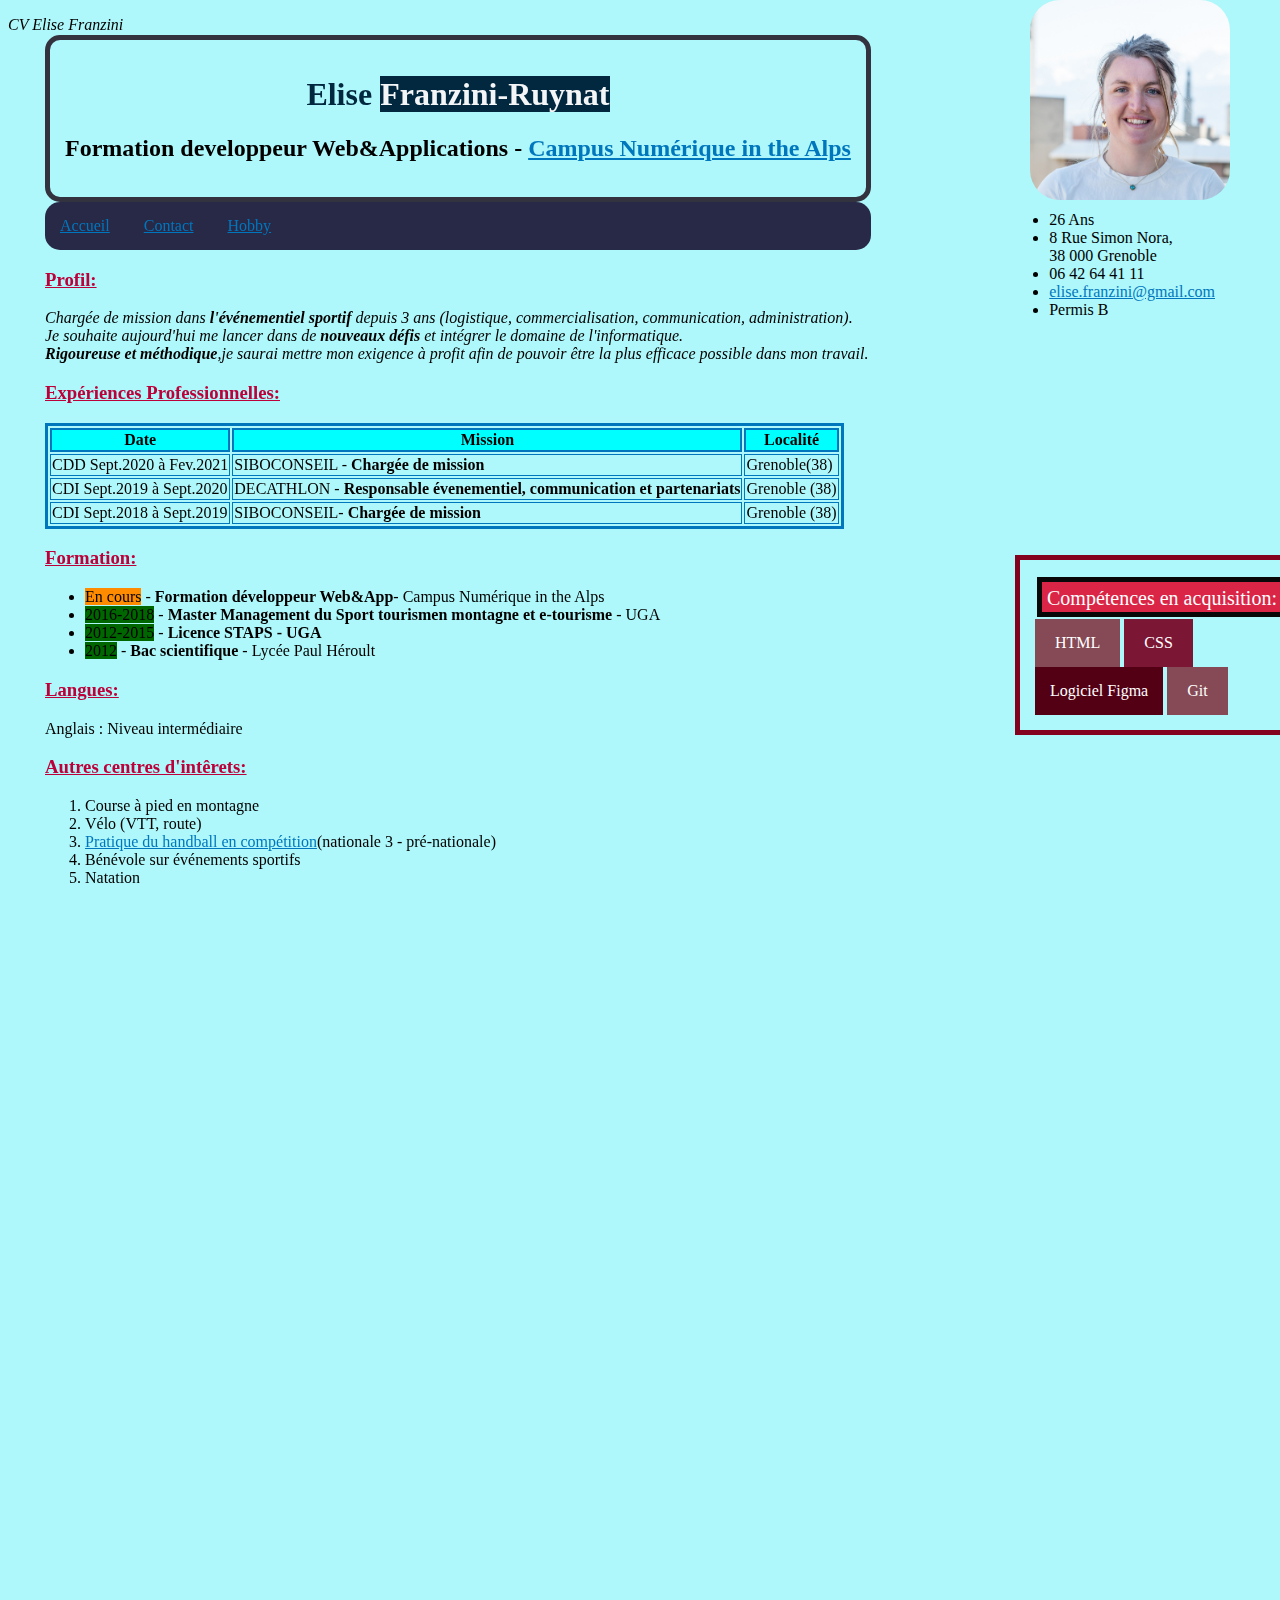
<file: index.html>
<!DOCTYPE html>
<html lang="fr">

    <head>
        <meta charset="utf-8">
        <link href="style.css" rel="stylesheet" type="text/css">

        
        <title>CV Elise Franzini -mise à jour le 12/05/21</title>
    </head> 

    <body>

        <a href="index.html"><img src="Elise-F.jpg"   height="200" width="200"
            alt="photo de la personne du CV"
            title="Elise Franzini"
            > </a> 

          <p class="fixe">CV Elise Franzini</p>

            <div class="donnees">
                <ul>
                    <li>26 Ans</li>
                    <li>8 Rue Simon Nora,<br/> 
                        38 000 Grenoble</li>
                    <li>06 42 64 41 11</li>
                    <li><a href="mailto:elise.franzini@gmail.com">elise.franzini@gmail.com</a></li>
                    <li>Permis B</li>
                </ul>
            </div>

            <div class="general">
        <div class="corps">

        <div class="bandeau-haut"> <h1>
            
            <span class="prenom">Elise</span> <span class="nom"> Franzini-Ruynat</span></h1> 
        <h2>Formation developpeur Web&Applications - <a href="https://le-campus-numerique.fr/" target="_blank">Campus Numérique in the Alps</a> </h2>
         </div>

         <nav>
            
             <div><a href="index.html">Accueil</a></div>
             <div><a href="contact.html">Contact</a></div>
             <div><a href="hobby.html">Hobby</a></div>
           
         </nav>

        <h3><u>Profil:</u></h3> 
        <p>
            Chargée de mission dans <span class="mise-en-avant"> l'événementiel sportif</span> depuis 3 ans (logistique, commercialisation, communication, administration).<br/>
            Je souhaite aujourd'hui me lancer dans de <span class="mise-en-avant">nouveaux défis</span> et intégrer le domaine de l'informatique.<br/> 
            <span class="mise-en-avant">Rigoureuse et méthodique</span>,je saurai mettre mon exigence à profit afin de pouvoir être la plus efficace possible dans mon travail.
        </p>

        <h3><u>Expériences Professionnelles:</u></h3>

        <table>
        
        <tr class="titretab">
            
            <th>Date</th>
            <th>Mission</th>
            <th>Localité</th>
        
        </tr>
    
        <tr>
            <td>CDD Sept.2020 à Fev.2021</td>
            <td>SIBOCONSEIL - <b>Chargée de mission</b></td>
            <td>Grenoble(38)</td>
        </tr>

        <tr>
            <td>CDI Sept.2019 à Sept.2020</td>
            <td>DECATHLON - <b>Responsable évenementiel, communication et partenariats</b></td>
            <td>Grenoble (38)</td>
        </tr>

        <tr>
            <td>CDI Sept.2018 à Sept.2019</td>
            <td>SIBOCONSEIL- <b>Chargée de mission</b></td>
            <td>Grenoble (38)</td>
        </tr>

        </table>
    

        
            <h3><u>Formation:</u></h3>
            <ul>
                <li><span class="encours">En cours</span> - <b>Formation développeur Web&App</b>- Campus Numérique in the Alps</li>
                <li><span class="dates-formations">2016-2018</span> - <b>Master Management du Sport tourismen montagne et e-tourisme</b> - UGA</li>
                <li><span class="dates-formations">2012-2015</span> - <b>Licence STAPS - UGA</b></li>
                <li><span class="dates-formations">2012</span> - <b>Bac scientifique</b> - Lycée Paul Héroult</li>
            </ul>

        
            <h3><u>Langues:</u></h3>
            Anglais : Niveau intermédiaire
        

        
            <h3><u>Autres centres d'intêrets:</u></h3>
            <ol>
                <li>Course à pied en montagne </li>
                <li>Vélo (VTT, route)</li>
                <li> <a href="Hobby.html">Pratique du handball en compétition</a>(nationale 3 - pré-nationale)</li>
                <li>Bénévole sur événements sportifs</li>
                <li>Natation</li>
            </ol>

        </div>
    <div id="langages">
       <div class="box">Compétences en acquisition:</div>
        <div class="html">HTML</div>
        <div class="css">CSS</div>
        <div class="figma">Logiciel Figma</div>
    <div class="git">Git</div>
    </div>

    </div>
       
    </body>
        


</html>
</file>
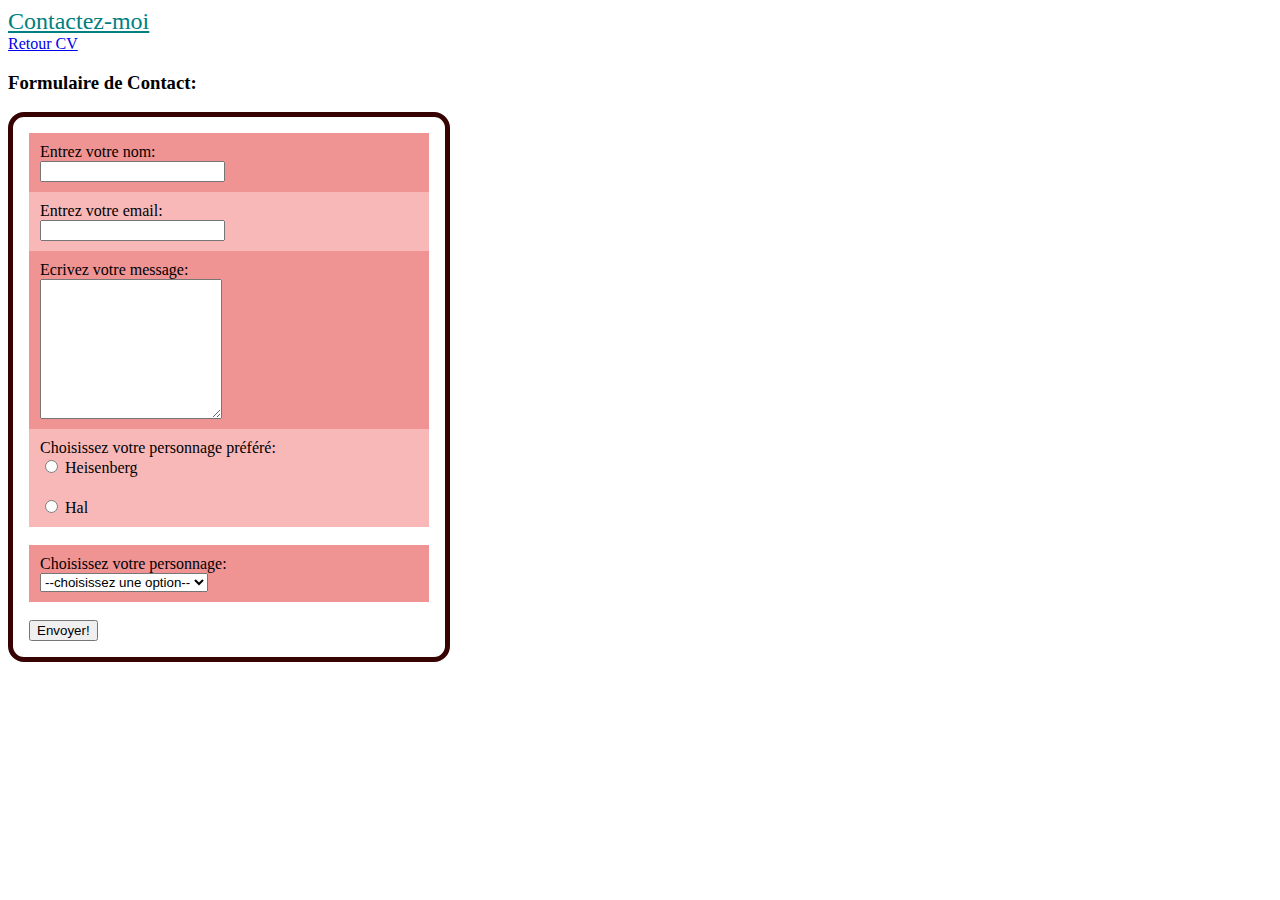
<file: Contact.html>
<!DOCTYPE html>
<html lang="fr">

    <head>
        <meta charset="utf-8">
        <link href="style-contact.css" rel="stylesheet" type="text/css">
        
        <title>Contact</title>

    </head> 
<body>

        <a class="mail" href="mailto:elise.franzini@gmail.com">Contactez-moi</a> <br/>

       <a href="index.html"> Retour CV </a><br/>

       <h3>Formulaire de Contact:</h3>

       <form action="https://httpbin.org/get" method="get">
        
      <div class="nom">
        <label for="nom">Entrez votre nom:</label> <br/>
        <input type="texte" name="nom" id="nom" required>
      </div>

      <div class="email">
          <label for="mail">Entrez votre email: </label> <br/>
          <input type="email" name="email" id="user_mail" required>
      </div>

      <div class="message"> 
          <label for="Message">Ecrivez votre message:</label> <br/>
          <textarea id="message" name="user_message"></textarea>
      </div>

      <div class="choix1">
        Choisissez votre personnage préféré:<br/>
        <input type="radio" id="Heisenberg" name="personnage" value="Heisenberg">
        <label for="Heisenberg">Heisenberg</label>
      </div>
      <div class="choix1">
        <input type="radio" id="Hal" name="personnage" value="Hal">
         <label for="Hal">Hal</label>
      </div> <br/>

    <div class="choix2">
      <label for="selection">Choisissez votre personnage:</label><br/>
  <select name="persos" id="selection">
    <option value="option">--choisissez une option--</option>
    <option value="Hal">Hal</option>
    <option value="Heisenberg">Heisenberg</option>
    <option value="Desiato">Desiato</option>
  </select>
  </div> <br/>

        <div class="envoyer">
          <input type="submit" value="Envoyer!">
        </div>
      </form>
</body>
</html>
</file>
<file: style.css>
body{
    background: rgb(174, 247, 250);
    height: 2100px;

}

img {
    position:absolute;
    top: 0%;
    right: 50px;
    border-radius: 15%;
}

.donnees { 
    position: absolute;
    top: 180px;
    right: 50px;
}


.general{
    position:absolute;
    top: 5px;
    left: 15px;
}



.bandeau-haut{
    border: 5px solid rgb(51, 51, 63);
    border-radius: 15px;
}
.prenom {
    color: #02283f;
}

.nom {
    background-color: #02283f;
    color:#f3f5f7
}

h1 {
    font-family: Georgia;
    text-align: center;
    
}

div { /*display: inline*/
    display: inline-block;
    padding: 15px;

}

nav {
    background: rgb(40, 40, 71);
    border-radius: 15px;
    font-family: Impact;
    color: rgb(255, 255, 255);

}

.fixe{
    position: fixed;
    top: 0;
}

p {
    font-style: italic;
    font-size: 16px;
}
.mise-en-avant {
    font-weight: bolder;
}

a {
    color: #0077bd;
}

h3 {
    color:#bd0039;
    font-family: Georgia;
}

td /* Toutes les cellules des tableaux... */
{
    border: 1px solid #0077bd; /* auront une bordure de 1px */
}

th /* Toutes les cellules des tableaux... */
{
    border: 2px solid #0077bd; /* auront une bordure de 1px */
}

table {
    border: 3px solid #0077bd /*auront une bordure de 3px */
}
.titretab {
    background-color: cyan;
    color: rgb(0, 0, 0);
}

.dates-formations{
    background-color:rgb(0, 102, 0)
}
.encours {
    background-color: darkorange;
}

#langages{
    display: inline-block;
    position: absolute;
    top: 550px;
    left:1000px;
    border:5px solid rgb(131, 3, 31);
  
}

.html{
    padding: 15px 20px;
    font-family: fantasy;
    background-color: rgb(133, 74, 86);
    color:white;
}

.git {
        padding: 15px 20px;
        font-family: fantasy;
        background-color: rgb(133, 74, 86);
        color:white;
}

.css{
    padding: 15px 20px;
    font-family: fantasy;
    background-color: rgb(124, 22, 53);
    color:white
}

.figma{
    padding: 15px 15px;
    font-family: fantasy;
    background-color: rgb(83, 0, 21);
    color:white
}

.box {
    width: 250px;
    height: 20px;
    margin: 2px;
    padding: 5px;
    border: 5px solid rgb(8, 8, 8);
    font-size: 20px;
    color: white;
    background-color:rgb(218, 37, 70)
  }
</file>
<file: style-contact.css>
.mail {
    font-size: 150%;
    color: teal;
}

form {
    margin:20 auto;
    width: 400px;
    /* Encadré pour voir les limites du formulaire */
    padding: 1em;
    border: 5px solid rgb(54, 2, 2);
    border-radius: 1em;
  }

  .nom{
      background-color: rgb(240, 147, 147);
      padding: 10px 11px;
      font-family:Georgia;
  }


  .email{
    background-color: rgb(248, 184, 184);
    padding: 10px 11px;
    font-family:Georgia
}

.message{
    background-color: rgb(240, 147, 147);
    padding: 10px 11px;
    font-family:Georgia
}

.choix1{
    background-color: rgb(248, 184, 184);
    padding: 10px 11px;
    font-family:Georgia
}


.choix2{
    background-color: rgb(240, 147, 147);
    padding: 10px 11px;
    font-family:Georgia
}

  textarea{
        /* Pour aligner les champs texte multi‑ligne avec leur étiquette */
        vertical-align: top;
    
        /* Pour donner assez de place pour écrire du texte */
        height: 10em;
  }
</file>
